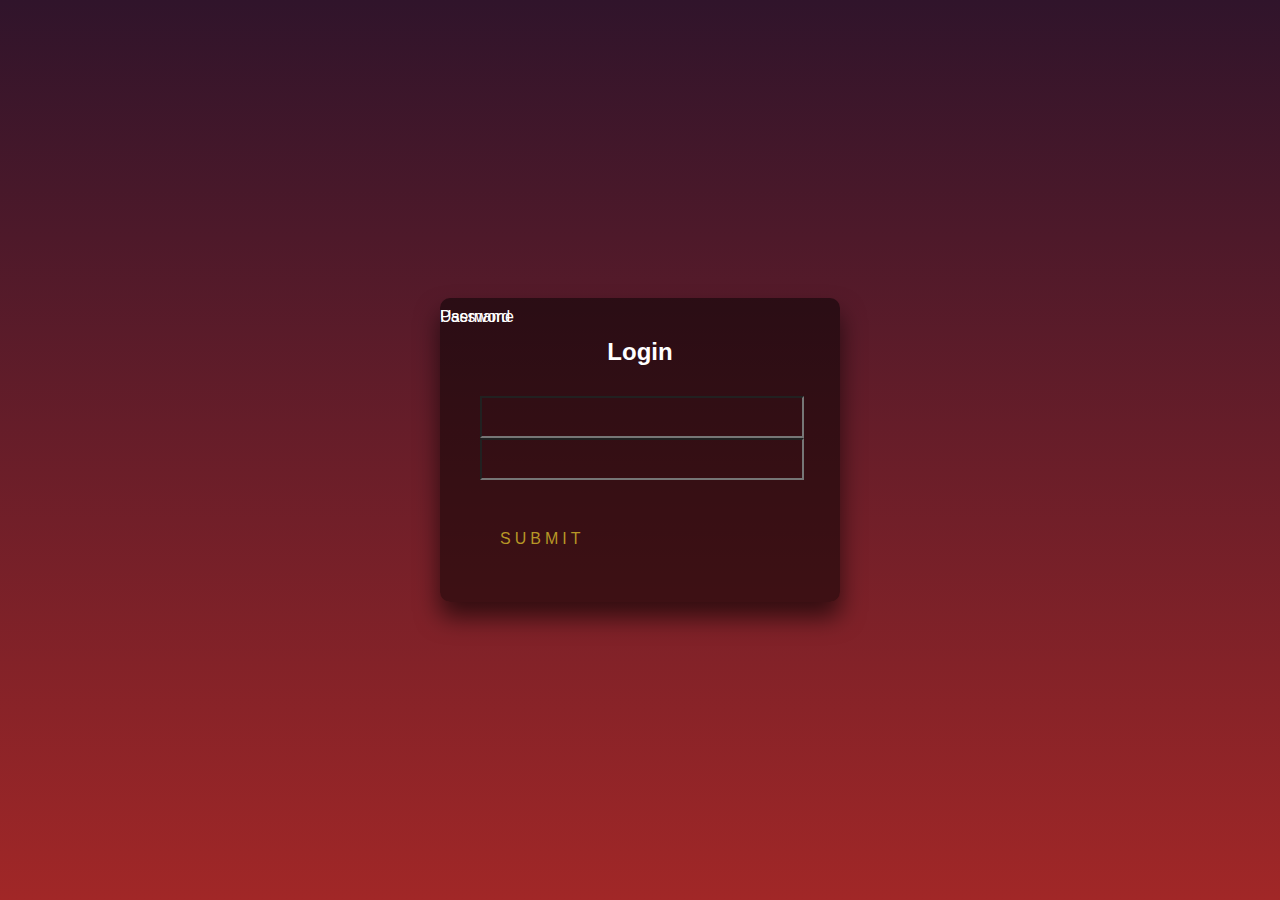
<file: FormularioDeLogin/index.html>
<!DOCTYPE html>
<html lang="pt-br">
<head>
    <meta charset="UTF-8">
    <meta http-equiv="X-UA-Compatible" content="IE=edge">
    <meta name="viewport" content="width=device-width, initial-scale=1.0">
    <link rel="stylesheet" href="style.css">
    <title>MMLogin</title>
</head>
<body>
    <div class="login-box">
        <h2>Login</h2>
        <form>
            <div class="user-box">
                <input type="text" name="" required>
                <label>Username</label>
            </div>
            <div class="user-box">
                <input type="password" name="" required>
                <label>Password</label>
            </div>
            <a href="#">
                <span></span>
                <span></span>
                <span></span>
                <span></span>
                Submit
            </a>
        </form>
    </div>
</body>
</html>
</file>
<file: FormularioDeLogin/style.css>
html {
    height: 100%;
}
body{
    margin: 0;
    padding: 0;
    font-family: sans-serif;
    background: linear-gradient(#30142b, #a12727);
}

.login-box {
    position: absolute;
    top: 50%;
    left: 50%;
    width: 400px;
    padding: 40px;
    transform: translate(-50%, -50%);
    background: rgba(0, 0, 0, .5);
    box-sizing: border-box;
    box-shadow: 0 15px 25px rgba(0, 0, 0, .6);
    border-radius: 10px;
}

.login-box h2 {
    margin: 0 0 30px;
    padding: 0;
    color: #fff;
    text-align: center;
}

.login-box .user-box input {
    width: 100%;
    padding: 10px 0;
    font-size: 16px;
    color: #fff;
    margin-bottom: 1px solid #fff;
    outline: none;
    background: transparent;
}

.login-box .user-box label {
    position: absolute;
    top: 0;
    left: 0;
    padding: 10px 0;
    font-size: 16px;
    color: #fff;
    pointer-events: none;
    transition: .5s;
}

.login-box .user-box input:focus ~ label,
.login-box .user-box input:valid ~ label {
    top: -20px;
    left: 0;
    color: #f68e44;
    font-size: 12px;
}

.login-box form a {
    position: relative;
    display: inline-block;
    padding: 10px 20px;
    color: #b79726;
    font-size: 16px;
    text-decoration: none;
    text-transform: uppercase;
    overflow: hidden;
    transition: .5s;
    margin-top: 40px;
    letter-spacing: 4px;
}

.login-box a:hover {
    background: #f49803;
    color: #fff;
    border-radius: 5px;
    box-shadow:  0 0 5px #f4c803,
                 0 0 25px #bd9d0b,
                 0 0 50px #f4e403,
                 0 0 100px #d5cf1e;
}

.login-box a span {
    position: absolute;
    display: block;
}

.login-box a span:nth-child(1) {
    top: 0;
    left: -100%;
    width: 100%;
    height: 2px;
    background: linear-gradient(90deg, transparent, #f4c003);
    animation: btn-anim1 1s linear infinite;
}

@keyframes btn-anim1 {
    0% {
        left: -100%;
    }
    50%, 100% {
        left: 100%;
    }
}

.login-box a span:nth-child(2) {
    top: -100%;
    right: 0;
    width: 2px;
    height: 100%;
    background: linear-gradient(180deg, transparent, #f4c003);
    animation: btn-anim2 1s linear infinite;
    animation-delay: .25s
}

@keyframes btn-anim2 {
    0% {
        top: -100%;
    }
    50%, 100% {
        top: 100%; 
    }
}

.login-box a span:nth-child(3) {
    bottom: 0;
    right: -100%;
    width: 100%;
    height: 2px;
    background: linear-gradient(270deg, transparent, #f4c003);
    animation: btn-anim3 1s linear infinite;
    animation-delay: .5s
}

@keyframes btn-anim3 {
    0% {
        right: -100%;
    }
    50%, 100% {
        right: 100%;
    }
}


.login-box a span:nth-child(4) {
    bottom: -100%;
    left: 0;
    width: 2px;
    height: 100%;
    background: linear-gradient(360deg, transparent, #f4b003);
    animation: btn-anim4 1s linear infinite;
    animation-delay: .75s
  }
  
  @keyframes btn-anim4 {
    0% {
      bottom: -100%;
    }
    50%,100% {
      bottom: 100%;
    }
  }
</file>
